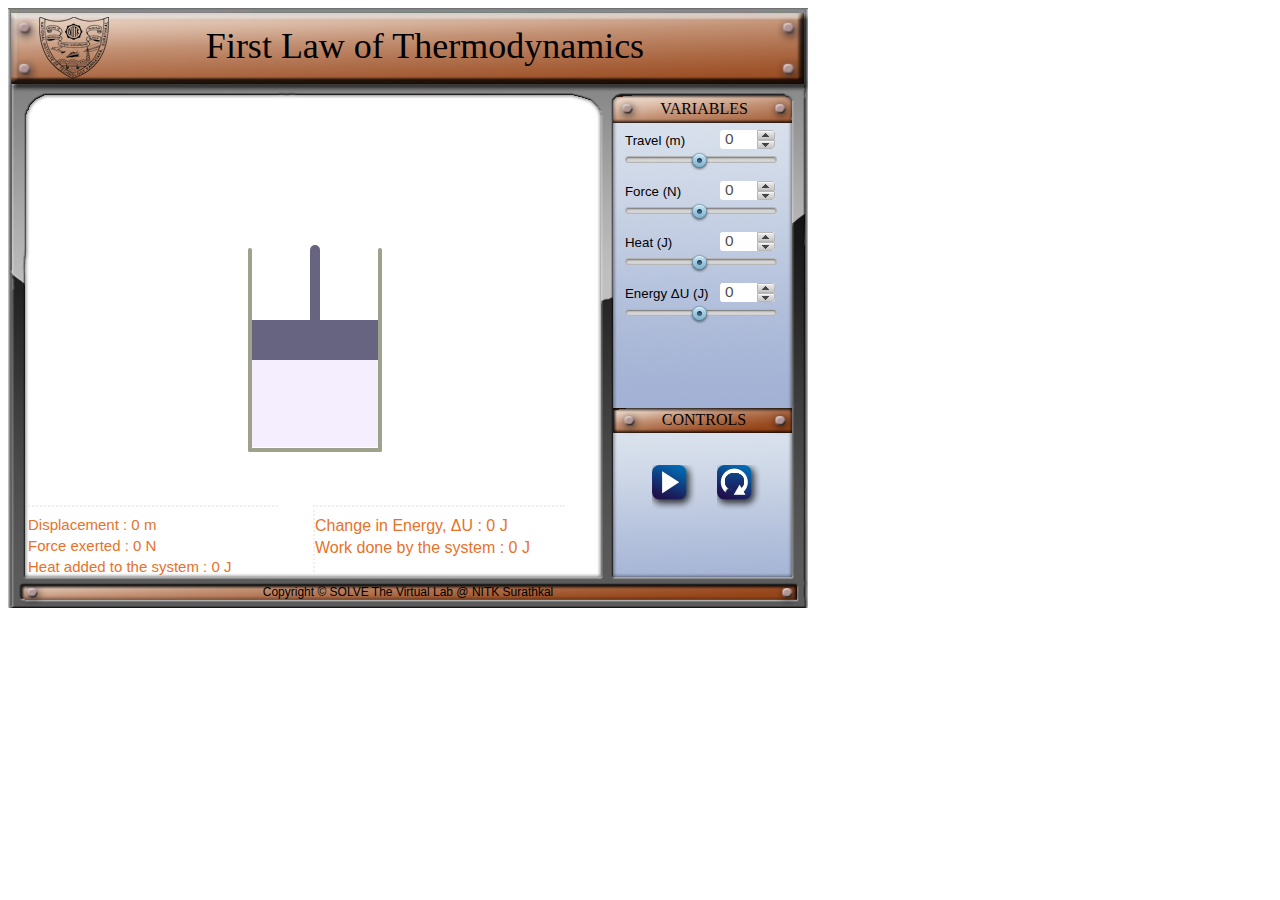
<file: index.html>
<!DOCTYPE html>
<html lang="en">
<head>
    <meta charset="UTF-8">
    <title>First Law</title>
    <link rel="stylesheet" href="sins/MOMstyle.css" />
    <script src='sins/jquery.min.js'></script>
    <script src='sins/jquery-ui.min.js'></script>
    <script type="text/javascript" >

        var rodtravel=0;
        var force=0;
        var work=0;
        var energy=0;
        var heat=0;
        var flag=true;
        var step=0;

        function dummy() {

            window.requestAnimFrame = (function(){
                return window.requestAnimationFrame     ||
                    window.webkitRequestAnimationFrame  ||
                    window.mozRequestAnimationFrame     ||
                    window.oRequestAnimationFrame       ||
                    window.msRequestAnimationFrame      ||
                    function( callback ) {
                        window.setTimeout(callback, 1000 / 60);
                    };
            })();

            var canvas = document.getElementById('simscreen'),
                ctx = canvas.getContext('2d'),
                crankCaseColor = '#9EA18C',
                pistonColor = '#676482',
                test='#f4eeff',
                left_wall_x=220,
                left_wall_y_start=150,
                left_wall_y_end=350,
                right_wall_x=350,
                right_wall_y_start=150,
                right_wall_y_end=350,
                piston_width=right_wall_x-left_wall_x,
                piston_height = 40,
                piston_x=220,
                piston_y=220,

                cylinder = {
                    draw : function () {

                        ctx.strokeStyle = crankCaseColor;
                        ctx.fillStyle = crankCaseColor;
                        ctx.lineWidth = 4;

                        // left cylinder wall

                        ctx.beginPath();
                        ctx.moveTo(left_wall_x,left_wall_y_start);
                        ctx.lineTo(left_wall_x,left_wall_y_end);
                        ctx.stroke();

                        // right cylinder wall

                        ctx.beginPath();
                        ctx.moveTo(right_wall_x,right_wall_y_start);
                        ctx.lineTo(right_wall_x,right_wall_y_end);
                        ctx.stroke();

                        // bottom cylinder wall

                        ctx.beginPath();
                        ctx.moveTo(left_wall_x,left_wall_y_end);
                        ctx.lineTo(right_wall_x,right_wall_y_end);
                        ctx.stroke();

                        // piston

                        ctx.beginPath();
                        ctx.fillStyle = pistonColor;
                        ctx.fillRect(piston_x+2,piston_y+step,piston_width-4,piston_height);
                        ctx.stroke();

                        // cavity

                        ctx.beginPath();
                        ctx.fillStyle = test;
                        ctx.fillRect(piston_x+2,piston_y+piston_height+step,piston_width-4,87-step);
                        ctx.stroke();

                        // connecting rod

                        ctx.beginPath();
                        ctx.strokeStyle = pistonColor;
                        ctx.fillStyle = pistonColor;
                        ctx.lineWidth = 10;
                        ctx.moveTo((right_wall_x + left_wall_x)/2,piston_y+step);
                        ctx.lineTo((right_wall_x + left_wall_x)/2,piston_y+step-70);
                        ctx.lineCap = 'round';
                        ctx.stroke();

                        if(flag === false){

                            work=Math.round(step)*force;
                            energy=parseInt(heat)-parseInt(work);

                            if(step<rodtravel){

                                step+=0.2;
                                document.getElementById("p1").innerHTML="Displacement : "+Math.round(step)+" m";
                                document.getElementById("p5").innerHTML="Work done by the system : "+work+" J";
                                document.getElementById("p4").innerHTML="Change in Energy, &Delta;U : "+energy+" J";

                            }
                            else{

                                step-=0.2;
                                document.getElementById("p1").innerHTML="Displacement : "+Math.round(step)+" m";
                                document.getElementById("p5").innerHTML="Work done by the system : "+work+" J";
                                document.getElementById("p4").innerHTML="Change in Energy, &Delta;U : "+energy+" J";

                            }
                        }
                        else{
                            step=0;
                        }
                    }
                };

            (function animloop(){
                requestAnimFrame(animloop);
                ctx.clearRect(0, 0, canvas.width, canvas.height);
                cylinder.draw();
            })();

        }

        function simstate() {

            if (flag===true){
                document.getElementById('playpausebutton').src="sins/bluepausedull.png";
                flag=false;

                $('#l1spinner').spinner("disable");
                $('#l2spinner').spinner("disable");
                $('#l3spinner').spinner("disable");
                $('#l4spinner').spinner("disable");

                $('#l1slider').slider("disable");
                $('#l2slider').slider("disable");
                $('#l3slider').slider("disable");
                $('#l4slider').slider("disable");

                if (work===0){
                    if(heat===0){
                        document.getElementById("p6").innerHTML="It is an isolated System";
                    }
                    // else{
                    // document.getElementById("p6").innerHTML="The process is Isochoric";
                    // }
                }
                else if (energy===0){
                    document.getElementById("p6").innerHTML="The process is Isothermal";
                }
                else if(heat===0){
                    document.getElementById("p6").innerHTML="The process is adiabatic";
                }

            }

            else {
                document.getElementById('playpausebutton').src="sins/blueplaydull.png";
                flag=true;

                $('#l1spinner').spinner("enable");
                $('#l2spinner').spinner("enable");
                $('#l3spinner').spinner("enable");
                $('#l4spinner').spinner("enable");

                $('#l1slider').slider("enable");
                $('#l2slider').slider("enable");
                $('#l3slider').slider("enable");
                $('#l4slider').slider("enable");

                document.getElementById("p6").innerHTML="";

            }
        }

        function travel_val(input){

            rodtravel=input;
            document.getElementById("p1").innerHTML="Displacement : "+rodtravel+" m";
        }

        function force_val(input){

            force=input;
            document.getElementById("p2").innerHTML="Force exerted : "+force+" N";

        }

        function heat_val(input){

            heat=input;
            document.getElementById("p3").innerHTML="Heat added to the system : "+heat+" J";

        }

        function energy_val(input){

            energy=input;
            document.getElementById("p4").innerHTML="Change in Energy, &Delta;U : "+energy+" J";

        }

        function work_val(){

            work=parseInt(force*rodtravel);
            document.getElementById("p5").innerHTML="Work done by the system : "+work+" J";

        }

        function randomise(){

            let rand_distance = Math.floor(Math.random() * 81) - 40;
            let rand_heat=Math.floor(Math.random() * 81) - 40;
            let rand_force=Math.floor(Math.random() * 81) - 40;
            if(energy === rand_heat - rand_distance*rand_force){

                console.log(energy,rand_heat,rand_distance,rand_force);
                heat=rand_heat;
                rodtravel=rand_distance;
                force=rand_force;

                $('#l1spinner').spinner("value",rodtravel);
                $('#l1slider').slider("value",rodtravel);

                $('#l2spinner').spinner("value",force);
                $('#l2slider').slider("value",force);

                $('#l3spinner').spinner("value",heat);
                $('#l3slider').slider("value",heat);

                travel_val(rodtravel);
                force_val(force);
                heat_val(heat);
                work_val();

            }
            else{
                randomise();
            }
        }

        function varinit()
        {

            varchange();

            //Variable r1 slider and number input types

            $('#l1slider').slider("value", 0);
            $('#l1spinner').spinner("value", 0);
            $('#l2slider').slider("value", 0);
            $('#l2spinner').spinner("value", 0);
            $('#l3slider').slider("value", 0);
            $('#l3spinner').spinner("value", 0);
            $('#l4slider').slider("value", 0);
            $('#l4spinner').spinner("value", 0);

            travel_val(0);
            work_val(0);
            energy_val(0);
            force_val(0);
            heat_val(0);

        }

        function varchange()
        {

            // Variable r1 slider and number input types

            $('#l1slider').slider({ max : 40, min : -40, step : 1 });		    // slider initialisation : jQuery widget
            $('#l1spinner').spinner({ max : 40, min : -40, step : 1 });		    // number initialisation : jQuery widget
            $('#l2slider').slider({ max : 40, min : -40, step : 1 });		    // slider initialisation : jQuery widget
            $('#l2spinner').spinner({ max : 40, min : -40, step : 1 });		    // number initialisation : jQuery widget
            $('#l3slider').slider({ max : 40, min : -40, step : 1 });		    // slider initialisation : jQuery widget
            $('#l3spinner').spinner({ max : 40, min : -40, step : 1 });		    // number initialisation : jQuery widget
            $('#l4slider').slider({ max : 1640, min : -1640, step : 1 });		// slider initialisation : jQuery widget
            $('#l4spinner').spinner({ max : 1640, min : -1640, step : 1 });		// number initialisation : jQuery widget

            // monitoring change in value and connecting slider and number
            // monitoring change in value and connecting slider and number
            // setting trace point coordinate arrays to empty on change of link length

            // travel

            $( "#l1slider" ).on(  "slide",  function( e, ui ) {
                $('#l1spinner').spinner("value",ui.value);
                travel_val(ui.value);
                work_val();
                $('#l4spinner').spinner("value",heat-work);
                $('#l4slider').slider("value",heat-work);
                energy_val(heat-work);
            });

            $( "#l1spinner" ).on( "spin",   function( e, ui ) {
                $('#l1slider').slider("value",ui.value);
                travel_val(ui.value);
                work_val();
                $('#l4spinner').spinner("value",heat-work);
                $('#l4slider').slider("value",heat-work);
                energy_val(heat-work);
            });

            $( "#l1spinner" ).on( "change", function() {
                varchange() } );

            // force

            $( "#l2slider" ).on(  "slide",  function( e, ui ) {
                $('#l2spinner').spinner("value",ui.value);
                force_val(ui.value);
                work_val();
                $('#l4spinner').spinner("value",heat-work);
                $('#l4slider').slider("value",heat-work);
                energy_val(heat-work);
            });

            $( "#l2spinner" ).on( "spin",   function( e, ui ) {
                $('#l2slider').slider("value",ui.value);
                force_val(ui.value);
                work_val();
                $('#l4spinner').spinner("value",heat-work);
                $('#l4slider').slider("value",heat-work);
                energy_val(heat-work);
            });

            $( "#l2spinner" ).on( "change", function() {
                varchange() } );

            // heat

            $( "#l3slider" ).on(  "slide",  function( e, ui ) {
                $('#l3spinner').spinner("value",ui.value);
                heat_val(ui.value);
                $('#l4spinner').spinner("value",heat-work);
                $('#l4slider').slider("value",heat-work);
                energy_val(heat-work);
            });

            $( "#l3spinner" ).on( "spin",   function( e, ui ) {
                $('#l3slider').slider("value",ui.value);
                heat_val(ui.value);
                $('#l4spinner').spinner("value",heat-work);
                $('#l4slider').slider("value",heat-work);
                energy_val(heat-work);
            });

            $( "#l3spinner" ).on( "change", function() {
                varchange() } );

            // energy

            $( "#l4slider" ).on(  "slide",  function( e, ui ) {
                $('#l4spinner').spinner("value",ui.value);
                energy_val(ui.value);
                randomise();} );

            $( "#l4spinner" ).on( "spin",   function( e, ui ) {
                $('#l4slider').slider("value",ui.value);
                energy_val(ui.value);
                randomise();} );

            $( "#l4spinner" ).on( "change", function() {
                varchange();
                randomise();} );

            travel_val($('#l1spinner').spinner("value"));
            force_val($('#l2spinner').spinner("value"));
            heat_val($('#l3spinner').spinner("value"));
            energy_val($('#l4spinner').spinner("value"));
            work_val();

            varupdate();
        }

        function varupdate()
        {

            $('#l1slider').slider("value", $('#l1spinner').spinner('value'));  //updating slider location with change in spinner(debug)
            $('#l2slider').slider("value", $('#l2spinner').spinner('value'));  //updating slider location with change in spinner(debug)
            $('#l3slider').slider("value", $('#l3spinner').spinner('value'));  //updating slider location with change in spinner(debug)
            $('#l4slider').slider("value", $('#l4spinner').spinner('value'));  //updating slider location with change in spinner(debug)

        }

    </script>
</head>

<body onload="varinit();dummy();">

<!-- Defining Container for Simulation -->
<noscript>
    The simulation requires JavaScript to be enabled.
</noscript>
<div id="container">
    <!-- Replace TITLE with simulation title to be displayed next to logo-->
    <div id="simtitle">First Law of Thermodynamics</div>
    <!-- Region for simulation display -->
    <canvas id="simscreen" height="400px" width="550px"></canvas>
    <div id="titleincanvas"></div>
    <!-- Region for comment / question prompts -->
    <div id="commentboxleft">
        <p id="p1" style="line-height:0.4"></p>
        <p id="p2" style="line-height:0.4"></p>
        <p id="p3" style="line-height:0.4"></p>
    </div>
    <div id="commentboxright">
        <p id="p4" style="line-height:0.4"></p>
        <p id="p5" style="line-height:0.4"></p>
        <p id="p6" style="line-height:0.4"></p>
    </div>

    <!-- DND-Title of region for variables display -->
    <div id="vartitle">VARIABLES</div>

    <!-- Region for Input parameters of simulation -->
    <div id="variables">
        <div class="variable">
            <div class="varname"><p title="Link Length" style="font-size:95%;">Travel (m)</p>
                <input id="l1spinner"></div>
            <div id="l1slider"></div>
            <br>
            <div class="varname"><p title="Link Length" style="font-size:95%;">Force (N)</p>
                <input id="l2spinner"></div>
            <div id="l2slider"></div>
            <br>
            <div class="varname"><p title="Link Length" style="font-size:95%;">Heat (J)</p>
                <input id="l3spinner"></div>
            <div id="l3slider"></div>
            <br>
            <div class="varname"><p title="Link Length" style="font-size:95%;">Energy &Delta;U (J)</p>
                <input id="l4spinner"></div>
            <div id="l4slider"></div>
        </div>
    </div>
    <!-- DND-Title of region for controls display -->
    <div id="ctrltitle">CONTROLS</div>
    <!-- Region for User controls of simulation -->
    <div id="controls">
        <img id="playpausebutton" onclick="simstate();" src="sins/blueplaydull.png" />
        <img id="rotationbutton" onclick="location.reload();" src="sins/bluecwdull.png" />
    </div>
    <!-- DND-Copyright display-->
    <div id="copyright" title="Developer : SOLVEr"> Copyright &copy; SOLVE The Virtual Lab @ NITK Surathkal </div>

</div><!-- Container div close -->
</body>
</html>
</file>
<file: sins/MOMstyle.css>
div#container 
{
	width: 800px;
	height: 600px;
	background: url("frame_copper_ver02.png") no-repeat;
}

div#simtitle
{
	position:absolute;
	left:100px;
	top:25px;
	height: 40px;
	width: 650px;
	text-align: center;
	font-size: 36px;
	font-family: Times;
}

div#vartitle
{
	position:absolute;
	left:629px;
	top:100px;
	height: 25px;
	width: 150px;
	text-align: center;
	font-size: 16px;
	font-family: serif;
}

div#ctrltitle
{
	position:absolute;
	left:629px;
	top:411px;
	height: 22px;
	width: 150px;
	text-align: center;
	font-size: 16px;
	font-family:serif;
}

div#copyright
{
	position:absolute;
	top:585px;
	height: 10px;
	width: 800px;
	text-align: center;
	font-size: 12px;
	font-family:sans-serif;
}
#tabchangeforward
{
	position: absolute;
	left:110px;
	top:90px;
}
#tabchangebackward
{
	position: absolute;
	left: 45px;
	top: 90px;

}
#screenchangesforward
{
  position: absolute;
  left: -50px;
  top:90px;
}
#screenchangesbackward
{
position: absolute;
  left: -90px;
  top:90px;
}

canvas#simscreen2
{
	position:absolute;
	left:30px;
	top:250px;
	height: 400px;
	width: 550px;
}

canvas#simscreen
{
	position:absolute;
	left:30px;
	top:100px;
	height: 400px;
	width: 550px;
}

div#commentboxleft
{
	border-top-style: dotted;
	border-top-width: 2px;
	border-top-color: #f6ebed;
	position:absolute;
	left:28px;
	top:505px;
	height: 65px;
	width: 250px;
	color: #e7722b;
	text-align: left;
	font-size: 15px;
	font-family: "Comic Sans MS", cursive, sans-serif;
}

div#commentboxright
{	
	border-top-style: dotted;
	border-top-width: 2px;
	border-top-color: #f6ebed;	
	border-left-style: dotted;
	border-left-width: 2px;
	border-left-color: #f6ebed;
	position:absolute;
	left:313px;
	top: 505px;
	height: 65px;
	width: 250px;
	color: #e7722b;
	text-align: left;
	font-size: 16px;
	font-family: "Comic Sans MS", cursive, sans-serif;
}


div#variables
{
	position:absolute;
	left:610px;
	top:120px;
	height: 285px;
	width: 175px;
}

div#controls
{
	position:absolute;
	left:607px;
	top:435px;
	height: 140px;
	width: 175px;
}

input#l4spinner{
	size: 40px;
}

#playpausebutton
{
	position: inherit;
	left: 45px;
	top: 30px;

}

#rotationbutton
{
	position: relative;
	left: 110px;
	top: 30px;

}

.variable
{
	position: relative;
	left: 15px;
	padding-top: 10px;
	width: 150px;
}

.varname
{
	position: relative;
	font-size: 14px;
	display: inline;
}

.varname p {
	position: relative;
	top:1px;
	padding: 0;
	font-family: sans-serif;
	font-size: 1.1em;	
	display: inline;
}

.usercheck
{
	position: relative;
	left: 40px;
	top: 10px;
	padding-top: 15px;
	height: 20px;
	width: 125px;
}
.usercheck p {
	position: relative;
	margin: 0;
	font-size: 12px;
	vertical-align: middle;
	display: inline-block;
	font-family: sans-serif;
	font-size: 0.9em;
}
.usercheck input {
	position: relative;
	top:2px;
	margin: 0;	
	cursor:pointer;
}
.usercheck #resetparams {
	position: relative;
	left: 38px;	
	margin-top: 3px;
}

#quickreficon {
	background-image: url("quickreficon.png");
	position: absolute;
	left: 571px;
	top: 475px;
	height: 24px;
	width: 24px;
	border : double;	
}
#legendicon {
	background-image: url("legendicon.png");
	position: absolute;
	left: 571px;
	top: 446px;
	height: 24px;
	width: 24px;	
	border : double;
}
#quickref {
	position: absolute;
	left: 600px;
	top: 225px;
	height: 100px;
	width: 0px;
	border : solid 0px;	
	z-index: 99;
	overflow: hidden;
}
#legend {
	position: absolute;
	left: 300px;
	top: 95px;
	height: 0px;
	width: 100px;
	border : solid 0px;	
	z-index: 100;
	overflow: hidden;
}

.datatable{
	width: 140px;
	font-size: 11px;
	text-align: center;
}
.datatable table{
	border:1px solid #000011;
	border-collapse: collapse;
	width:120px;
}
.datatable th{
	border:1px solid #000011;
	width:52px;
}
.datatable td{
	border:1px solid #000011;
	width: 52px;
}
.datatable p{
   position: relative;
   font-size: 12px;
   left: -10px;
}

#titleincanvas
{
	position: absolute;
	left: 250px; top:100px;
}

/* Theme edited for Simulation UI */

/*
 * jQuery UI CSS Framework 1.8.7
 *
 * Copyright 2010, AUTHORS.txt (http://jqueryui.com/about)
 * Dual licensed under the MIT or GPL Version 2 licenses.
 * http://jquery.org/license
 *
 * http://docs.jquery.com/UI/Theming/API
 */

/* Layout helpers
----------------------------------*/
.ui-front { z-index: 100; }
.ui-helper-hidden { display: none; }
.ui-helper-hidden-accessible { position: absolute !important; clip: rect(1px 1px 1px 1px); clip: rect(1px,1px,1px,1px); }
.ui-helper-reset { margin: 0; padding: 0; border: 0; outline: 0; line-height: 1.3; text-decoration: none; font-size: 100%; list-style: none; }
.ui-helper-clearfix:after { content: "."; display: block; height: 0; clear: both; visibility: hidden; }
.ui-helper-clearfix { display: inline-block; }
/* required comment for clearfix to work in Opera \*/
* html .ui-helper-clearfix { height:1%; }
.ui-helper-clearfix { display:block; }
/* end clearfix */
.ui-helper-zfix { width: 100%; height: 100%; top: 0; left: 0; position: absolute; opacity: 0; filter:Alpha(Opacity=0); }


/* Interaction Cues
----------------------------------*/
.ui-state-disabled { cursor: default !important; }


/* Icons
----------------------------------*/

/* states and images */
.ui-icon { display: block; text-indent: -99999px; overflow: hidden; background-repeat: no-repeat; }


/* Misc visuals
----------------------------------*/

/* Overlays */
.ui-widget-overlay { position: fixed; top: 0; left: 0; width: 100%; height: 100%; }


/*
 * jQuery UI CSS Framework 1.8.7
 *
 * Copyright 2010, AUTHORS.txt (http://jqueryui.com/about)
 * Dual licensed under the MIT or GPL Version 2 licenses.
 * http://jquery.org/license
 *
 * http://docs.jquery.com/UI/Theming/API
 *
 * To view and modify this theme, visit http://jqueryui.com/themeroller/?ctl=themeroller
 */


/* Component containers
----------------------------------*/
.ui-widget { font-family: Arial, sans-serif; font-size: 1.1em; }
.ui-widget .ui-widget { font-size: 1em; }
.ui-widget input, .ui-widget select, .ui-widget textarea, .ui-widget button { font-family: Arial,sans-serif; font-size: 1em;}
.ui-widget-content { border: 1px solid #B6B6B6; background: #ffffff; color: #4F4F4F; }
.ui-widget-content a { color: #4F4F4F; }
.ui-widget-header { border: 1px solid #B6B6B6; color: #4F4F4F; font-weight: bold; }
.ui-widget-header {
	background: #ededed url(bg_fallback.png) 0 0 repeat-x; /* Old browsers */
		background: -moz-linear-gradient(top, #ededed 0%, #c4c4c4 100%); /* FF3.6+ */
		background: -webkit-gradient(linear, left top, left bottom, color-stop(0%,#ededed), color-stop(100%,#c4c4c4)); /* Chrome,Safari4+ */
		background: -webkit-linear-gradient(top, #ededed 0%,#c4c4c4 100%); /* Chrome10+,Safari5.1+ */
		background: -o-linear-gradient(top, #ededed 0%,#c4c4c4 100%); /* Opera11.10+ */
		background: -ms-linear-gradient(top, #ededed 0%,#c4c4c4 100%); /* IE10+ */
		background: linear-gradient(top, #ededed 0%,#c4c4c4 100%); /* W3C */
}
.ui-widget-header a { color: #4F4F4F; }

/* Interaction states
----------------------------------*/
.ui-state-default, .ui-widget-content .ui-state-default, .ui-widget-header .ui-state-default { border: 1px solid #B6B6B6; font-weight: normal; color: #4F4F4F; }
.ui-state-default, .ui-widget-content .ui-state-default, .ui-widget-header .ui-state-default { 
	background: #ededed url(bg_fallback.png) 0 0 repeat-x; /* Old browsers */
		background: -moz-linear-gradient(top, #ededed 0%, #c4c4c4 100%); /* FF3.6+ */
		background: -webkit-gradient(linear, left top, left bottom, color-stop(0%,#ededed), color-stop(100%,#c4c4c4)); /* Chrome,Safari4+ */
		background: -webkit-linear-gradient(top, #ededed 0%,#c4c4c4 100%); /* Chrome10+,Safari5.1+ */
		background: -o-linear-gradient(top, #ededed 0%,#c4c4c4 100%); /* Opera11.10+ */
		background: -ms-linear-gradient(top, #ededed 0%,#c4c4c4 100%); /* IE10+ */
		background: linear-gradient(top, #ededed 0%,#c4c4c4 100%); /* W3C */
	-webkit-box-shadow: 0 1px 0 rgba(255,255,255,0.6) inset;
	-moz-box-shadow: 0 1px 0 rgba(255,255,255,0.6) inset;
	box-shadow: 0 1px 0 rgba(255,255,255,0.6) inset;
}
.ui-state-default a, .ui-state-default a:link, .ui-state-default a:visited { color: #4F4F4F; text-decoration: none; }
.ui-state-hover, .ui-widget-content .ui-state-hover, .ui-widget-header .ui-state-hover, .ui-state-focus, .ui-widget-content .ui-state-focus, .ui-widget-header .ui-state-focus { border: 1px solid #9D9D9D; font-weight: normal; color: #313131; }
.ui-state-hover a, .ui-state-hover a:hover { color: #313131; text-decoration: none; }
.ui-state-active, .ui-widget-content .ui-state-active, .ui-widget-header .ui-state-active { 
	outline: none;
	color: #1c4257; border: 1px solid #7096ab;
	background: #ededed url(bg_fallback.png) 0 -50px repeat-x; /* Old browsers */
		background: -moz-linear-gradient(top, #b9e0f5 0%, #92bdd6 100%); /* FF3.6+ */
		background: -webkit-gradient(linear, left top, left bottom, color-stop(0%,#b9e0f5), color-stop(100%,#92bdd6)); /* Chrome,Safari4+ */
		background: -webkit-linear-gradient(top, #b9e0f5 0%,#92bdd6 100%); /* Chrome10+,Safari5.1+ */
		background: -o-linear-gradient(top, #b9e0f5 0%,#92bdd6 100%); /* Opera11.10+ */
		background: -ms-linear-gradient(top, #b9e0f5 0%,#92bdd6 100%); /* IE10+ */
		background: linear-gradient(top, #b9e0f5 0%,#92bdd6 100%); /* W3C */
	-webkit-box-shadow: none;
	-moz-box-shadow: none;
	box-shadow: none;
}
.ui-state-active a, .ui-state-active a:link, .ui-state-active a:visited { color: #313131; text-decoration: none; }
.ui-widget :active { outline: none; }

/* Interaction Cues
----------------------------------*/
.ui-state-highlight, .ui-widget-content .ui-state-highlight, .ui-widget-header .ui-state-highlight  { border: 1px solid #d2dbf4; background: #f4f8fd; color: #0d2054; -moz-border-radius: 0 !important; -webkit-border-radius: 0 !important; border-radius: 0 !important; }
.ui-state-highlight a, .ui-widget-content .ui-state-highlight a,.ui-widget-header .ui-state-highlight a { color: #363636; }
.ui-state-error, .ui-widget-content .ui-state-error, .ui-widget-header .ui-state-error { border: 1px solid #e2d0d0; background: #fcf0f0; color: #280b0b; -moz-border-radius: 0 !important; -webkit-border-radius: 0 !important; border-radius: 0 !important; }
.ui-state-error a, .ui-widget-content .ui-state-error a, .ui-widget-header .ui-state-error a { color: #cd0a0a; }
.ui-state-error-text, .ui-widget-content .ui-state-error-text, .ui-widget-header .ui-state-error-text { color: #cd0a0a; }
.ui-priority-primary, .ui-widget-content .ui-priority-primary, .ui-widget-header .ui-priority-primary { font-weight: bold; }
.ui-priority-secondary, .ui-widget-content .ui-priority-secondary,  .ui-widget-header .ui-priority-secondary { opacity: .7; filter:Alpha(Opacity=70); font-weight: normal; }
.ui-state-disabled, .ui-widget-content .ui-state-disabled, .ui-widget-header .ui-state-disabled { opacity: .35; filter:Alpha(Opacity=35); background-image: none; }

/* Icons
----------------------------------*/

/* states and images */
.ui-icon { width: 16px; height: 16px; background-image: url(ui-icons_222222_256x240.png); }
.ui-widget-content .ui-icon {background-image: url(ui-icons_222222_256x240.png); }
.ui-widget-header .ui-icon {background-image: url(ui-icons_222222_256x240.png); }
.ui-state-default .ui-icon { background-image: url(ui-icons_454545_256x240.png); }
.ui-state-hover .ui-icon, .ui-state-focus .ui-icon {background-image: url(ui-icons_454545_256x240.png); }
.ui-state-active .ui-icon {background-image: url(ui-icons_454545_256x240.png); }
.ui-state-highlight .ui-icon {background-image: url(ui-icons_454545_256x240.png); }
.ui-state-error .ui-icon, .ui-state-error-text .ui-icon { background: url(icon_sprite.png) -16px 0 no-repeat !important; }
.ui-state-highlight .ui-icon, .ui-state-error .ui-icon { margin-top: -1px; }

/* positioning */
.ui-icon-carat-1-n { background-position: 0 0; }
.ui-icon-carat-1-ne { background-position: -16px 0; }
.ui-icon-carat-1-e { background-position: -32px 0; }
.ui-icon-carat-1-se { background-position: -48px 0; }
.ui-icon-carat-1-s { background-position: -64px 0; }
.ui-icon-carat-1-sw { background-position: -80px 0; }
.ui-icon-carat-1-w { background-position: -96px 0; }
.ui-icon-carat-1-nw { background-position: -112px 0; }
.ui-icon-carat-2-n-s { background-position: -128px 0; }
.ui-icon-carat-2-e-w { background-position: -144px 0; }
.ui-icon-triangle-1-n { background-position: 0 -16px; }
.ui-icon-triangle-1-ne { background-position: -16px -16px; }
.ui-icon-triangle-1-e { background-position: -32px -16px; }
.ui-icon-triangle-1-se { background-position: -48px -16px; }
.ui-icon-triangle-1-s { background-position: -64px -16px; }
.ui-icon-triangle-1-sw { background-position: -80px -16px; }
.ui-icon-triangle-1-w { background-position: -96px -16px; }
.ui-icon-triangle-1-nw { background-position: -112px -16px; }
.ui-icon-triangle-2-n-s { background-position: -128px -16px; }
.ui-icon-triangle-2-e-w { background-position: -144px -16px; }
.ui-icon-arrow-1-n { background-position: 0 -32px; }
.ui-icon-arrow-1-ne { background-position: -16px -32px; }
.ui-icon-arrow-1-e { background-position: -32px -32px; }
.ui-icon-arrow-1-se { background-position: -48px -32px; }
.ui-icon-arrow-1-s { background-position: -64px -32px; }
.ui-icon-arrow-1-sw { background-position: -80px -32px; }
.ui-icon-arrow-1-w { background-position: -96px -32px; }
.ui-icon-arrow-1-nw { background-position: -112px -32px; }
.ui-icon-arrow-2-n-s { background-position: -128px -32px; }
.ui-icon-arrow-2-ne-sw { background-position: -144px -32px; }
.ui-icon-arrow-2-e-w { background-position: -160px -32px; }
.ui-icon-arrow-2-se-nw { background-position: -176px -32px; }
.ui-icon-arrowstop-1-n { background-position: -192px -32px; }
.ui-icon-arrowstop-1-e { background-position: -208px -32px; }
.ui-icon-arrowstop-1-s { background-position: -224px -32px; }
.ui-icon-arrowstop-1-w { background-position: -240px -32px; }
.ui-icon-arrowthick-1-n { background-position: 0 -48px; }
.ui-icon-arrowthick-1-ne { background-position: -16px -48px; }
.ui-icon-arrowthick-1-e { background-position: -32px -48px; }
.ui-icon-arrowthick-1-se { background-position: -48px -48px; }
.ui-icon-arrowthick-1-s { background-position: -64px -48px; }
.ui-icon-arrowthick-1-sw { background-position: -80px -48px; }
.ui-icon-arrowthick-1-w { background-position: -96px -48px; }
.ui-icon-arrowthick-1-nw { background-position: -112px -48px; }
.ui-icon-arrowthick-2-n-s { background-position: -128px -48px; }
.ui-icon-arrowthick-2-ne-sw { background-position: -144px -48px; }
.ui-icon-arrowthick-2-e-w { background-position: -160px -48px; }
.ui-icon-arrowthick-2-se-nw { background-position: -176px -48px; }
.ui-icon-arrowthickstop-1-n { background-position: -192px -48px; }
.ui-icon-arrowthickstop-1-e { background-position: -208px -48px; }
.ui-icon-arrowthickstop-1-s { background-position: -224px -48px; }
.ui-icon-arrowthickstop-1-w { background-position: -240px -48px; }
.ui-icon-arrowreturnthick-1-w { background-position: 0 -64px; }
.ui-icon-arrowreturnthick-1-n { background-position: -16px -64px; }
.ui-icon-arrowreturnthick-1-e { background-position: -32px -64px; }
.ui-icon-arrowreturnthick-1-s { background-position: -48px -64px; }
.ui-icon-arrowreturn-1-w { background-position: -64px -64px; }
.ui-icon-arrowreturn-1-n { background-position: -80px -64px; }
.ui-icon-arrowreturn-1-e { background-position: -96px -64px; }
.ui-icon-arrowreturn-1-s { background-position: -112px -64px; }
.ui-icon-arrowrefresh-1-w { background-position: -128px -64px; }
.ui-icon-arrowrefresh-1-n { background-position: -144px -64px; }
.ui-icon-arrowrefresh-1-e { background-position: -160px -64px; }
.ui-icon-arrowrefresh-1-s { background-position: -176px -64px; }
.ui-icon-arrow-4 { background-position: 0 -80px; }
.ui-icon-arrow-4-diag { background-position: -16px -80px; }
.ui-icon-extlink { background-position: -32px -80px; }
.ui-icon-newwin { background-position: -48px -80px; }
.ui-icon-refresh { background-position: -64px -80px; }
.ui-icon-shuffle { background-position: -80px -80px; }
.ui-icon-transfer-e-w { background-position: -96px -80px; }
.ui-icon-transferthick-e-w { background-position: -112px -80px; }
.ui-icon-folder-collapsed { background-position: 0 -96px; }
.ui-icon-folder-open { background-position: -16px -96px; }
.ui-icon-document { background-position: -32px -96px; }
.ui-icon-document-b { background-position: -48px -96px; }
.ui-icon-note { background-position: -64px -96px; }
.ui-icon-mail-closed { background-position: -80px -96px; }
.ui-icon-mail-open { background-position: -96px -96px; }
.ui-icon-suitcase { background-position: -112px -96px; }
.ui-icon-comment { background-position: -128px -96px; }
.ui-icon-person { background-position: -144px -96px; }
.ui-icon-print { background-position: -160px -96px; }
.ui-icon-trash { background-position: -176px -96px; }
.ui-icon-locked { background-position: -192px -96px; }
.ui-icon-unlocked { background-position: -208px -96px; }
.ui-icon-bookmark { background-position: -224px -96px; }
.ui-icon-tag { background-position: -240px -96px; }
.ui-icon-home { background-position: 0 -112px; }
.ui-icon-flag { background-position: -16px -112px; }
.ui-icon-calendar { background-position: -32px -112px; }
.ui-icon-cart { background-position: -48px -112px; }
.ui-icon-pencil { background-position: -64px -112px; }
.ui-icon-clock { background-position: -80px -112px; }
.ui-icon-disk { background-position: -96px -112px; }
.ui-icon-calculator { background-position: -112px -112px; }
.ui-icon-zoomin { background-position: -128px -112px; }
.ui-icon-zoomout { background-position: -144px -112px; }
.ui-icon-search { background-position: -160px -112px; }
.ui-icon-wrench { background-position: -176px -112px; }
.ui-icon-gear { background-position: -192px -112px; }
.ui-icon-heart { background-position: -208px -112px; }
.ui-icon-star { background-position: -224px -112px; }
.ui-icon-link { background-position: -240px -112px; }
.ui-icon-cancel { background-position: 0 -128px; }
.ui-icon-plus { background-position: -16px -128px; }
.ui-icon-plusthick { background-position: -32px -128px; }
.ui-icon-minus { background-position: -48px -128px; }
.ui-icon-minusthick { background-position: -64px -128px; }
.ui-icon-close { background-position: -80px -128px; }
.ui-icon-closethick { background-position: -96px -128px; }
.ui-icon-key { background-position: -112px -128px; }
.ui-icon-lightbulb { background-position: -128px -128px; }
.ui-icon-scissors { background-position: -144px -128px; }
.ui-icon-clipboard { background-position: -160px -128px; }
.ui-icon-copy { background-position: -176px -128px; }
.ui-icon-contact { background-position: -192px -128px; }
.ui-icon-image { background-position: -208px -128px; }
.ui-icon-video { background-position: -224px -128px; }
.ui-icon-script { background-position: -240px -128px; }
.ui-icon-alert { background-position: 0 -144px; }
.ui-icon-info { background: url(icon_sprite.png) 0 0 no-repeat !important; }
.ui-icon-notice { background-position: -32px -144px; }
.ui-icon-help { background-position: -48px -144px; }
.ui-icon-check { background-position: -64px -144px; }
.ui-icon-bullet { background-position: -80px -144px; }
.ui-icon-radio-off { background-position: -96px -144px; }
.ui-icon-radio-on { background-position: -112px -144px; }
.ui-icon-pin-w { background-position: -128px -144px; }
.ui-icon-pin-s { background-position: -144px -144px; }
.ui-icon-play { background-position: 0 -160px; }
.ui-icon-pause { background-position: -16px -160px; }
.ui-icon-seek-next { background-position: -32px -160px; }
.ui-icon-seek-prev { background-position: -48px -160px; }
.ui-icon-seek-end { background-position: -64px -160px; }
.ui-icon-seek-start { background-position: -80px -160px; }
/* ui-icon-seek-first is deprecated, use ui-icon-seek-start instead */
.ui-icon-seek-first { background-position: -80px -160px; }
.ui-icon-stop { background-position: -96px -160px; }
.ui-icon-eject { background-position: -112px -160px; }
.ui-icon-volume-off { background-position: -128px -160px; }
.ui-icon-volume-on { background-position: -144px -160px; }
.ui-icon-power { background-position: 0 -176px; }
.ui-icon-signal-diag { background-position: -16px -176px; }
.ui-icon-signal { background-position: -32px -176px; }
.ui-icon-battery-0 { background-position: -48px -176px; }
.ui-icon-battery-1 { background-position: -64px -176px; }
.ui-icon-battery-2 { background-position: -80px -176px; }
.ui-icon-battery-3 { background-position: -96px -176px; }
.ui-icon-circle-plus { background-position: 0 -192px; }
.ui-icon-circle-minus { background-position: -16px -192px; }
.ui-icon-circle-close { background-position: -32px -192px; }
.ui-icon-circle-triangle-e { background-position: -48px -192px; }
.ui-icon-circle-triangle-s { background-position: -64px -192px; }
.ui-icon-circle-triangle-w { background-position: -80px -192px; }
.ui-icon-circle-triangle-n { background-position: -96px -192px; }
.ui-icon-circle-arrow-e { background-position: -112px -192px; }
.ui-icon-circle-arrow-s { background-position: -128px -192px; }
.ui-icon-circle-arrow-w { background-position: -144px -192px; }
.ui-icon-circle-arrow-n { background-position: -160px -192px; }
.ui-icon-circle-zoomin { background-position: -176px -192px; }
.ui-icon-circle-zoomout { background-position: -192px -192px; }
.ui-icon-circle-check { background-position: -208px -192px; }
.ui-icon-circlesmall-plus { background-position: 0 -208px; }
.ui-icon-circlesmall-minus { background-position: -16px -208px; }
.ui-icon-circlesmall-close { background-position: -32px -208px; }
.ui-icon-squaresmall-plus { background-position: -48px -208px; }
.ui-icon-squaresmall-minus { background-position: -64px -208px; }
.ui-icon-squaresmall-close { background-position: -80px -208px; }
.ui-icon-grip-dotted-vertical { background-position: 0 -224px; }
.ui-icon-grip-dotted-horizontal { background-position: -16px -224px; }
.ui-icon-grip-solid-vertical { background-position: -32px -224px; }
.ui-icon-grip-solid-horizontal { background-position: -48px -224px; }
.ui-icon-gripsmall-diagonal-se { background-position: -64px -224px; }
.ui-icon-grip-diagonal-se { background-position: -80px -224px; }


/* Misc visuals
----------------------------------*/

/* Corner radius */
.ui-corner-tl { -moz-border-radius-topleft: 3px; -webkit-border-top-left-radius: 3px; border-top-left-radius: 3px; }
.ui-corner-tr { -moz-border-radius-topright: 3px; -webkit-border-top-right-radius: 3px; border-top-right-radius: 3px; }
.ui-corner-bl { -moz-border-radius-bottomleft: 3px; -webkit-border-bottom-left-radius: 3px; border-bottom-left-radius: 3px; }
.ui-corner-br { -moz-border-radius-bottomright: 3px; -webkit-border-bottom-right-radius: 3px; border-bottom-right-radius: 3px; }
.ui-corner-top { -moz-border-radius-topleft: 3px; -webkit-border-top-left-radius: 3px; border-top-left-radius: 3px; -moz-border-radius-topright: 3px; -webkit-border-top-right-radius: 3px; border-top-right-radius: 3px; }
.ui-corner-bottom { -moz-border-radius-bottomleft: 3px; -webkit-border-bottom-left-radius: 3px; border-bottom-left-radius: 3px; -moz-border-radius-bottomright: 3px; -webkit-border-bottom-right-radius: 3px; border-bottom-right-radius: 3px; }
.ui-corner-right {  -moz-border-radius-topright: 3px; -webkit-border-top-right-radius: 3px; border-top-right-radius: 3px; -moz-border-radius-bottomright: 3px; -webkit-border-bottom-right-radius: 3px; border-bottom-right-radius: 3px; }
.ui-corner-left { -moz-border-radius-topleft: 3px; -webkit-border-top-left-radius: 3px; border-top-left-radius: 3px; -moz-border-radius-bottomleft: 3px; -webkit-border-bottom-left-radius: 3px; border-bottom-left-radius: 3px; }
.ui-corner-all { -moz-border-radius: 3px; -webkit-border-radius: 3px; border-radius: 3px; }

/* Overlays */
.ui-widget-overlay { background: #262b33; opacity: .70;filter:Alpha(Opacity=70); }
.ui-widget-shadow { margin: -8px 0 0 -8px; padding: 8px; background: #000000; opacity: .30;filter:Alpha(Opacity=30); -moz-border-radius: 8px; -webkit-border-radius: 8px; border-radius: 8px; }/*
 * jQuery UI Resizable 1.8.7
 *
 * Copyright 2010, AUTHORS.txt (http://jqueryui.com/about)
 * Dual licensed under the MIT or GPL Version 2 licenses.
 * http://jquery.org/license
 *
 * http://docs.jquery.com/UI/Resizable#theming
 */
.ui-resizable { position: relative;}
.ui-resizable-handle { position: absolute; font-size: 0.1px; z-index: 999; display: block;}
.ui-resizable-disabled .ui-resizable-handle, .ui-resizable-autohide .ui-resizable-handle { display: none; }
.ui-resizable-n { cursor: n-resize; height: 7px; width: 100%; top: -5px; left: 0; }
.ui-resizable-s { cursor: s-resize; height: 7px; width: 100%; bottom: -5px; left: 0; }
.ui-resizable-e { cursor: e-resize; width: 7px; right: -5px; top: 0; height: 100%; }
.ui-resizable-w { cursor: w-resize; width: 7px; left: -5px; top: 0; height: 100%; }
.ui-resizable-se { cursor: se-resize; width: 12px; height: 12px; right: 1px; bottom: 1px; }
.ui-resizable-sw { cursor: sw-resize; width: 9px; height: 9px; left: -5px; bottom: -5px; }
.ui-resizable-nw { cursor: nw-resize; width: 9px; height: 9px; left: -5px; top: -5px; }
.ui-resizable-ne { cursor: ne-resize; width: 9px; height: 9px; right: -5px; top: -5px;}/*
 * jQuery UI Selectable 1.8.7
 *
 * Copyright 2010, AUTHORS.txt (http://jqueryui.com/about)
 * Dual licensed under the MIT or GPL Version 2 licenses.
 * http://jquery.org/license
 *
 * http://docs.jquery.com/UI/Selectable#theming
 */
.ui-selectable-helper { position: absolute; z-index: 100; border:1px dotted black; }
/*
 * jQuery UI Accordion 1.8.7
 *
 * Copyright 2010, AUTHORS.txt (http://jqueryui.com/about)
 * Dual licensed under the MIT or GPL Version 2 licenses.
 * http://jquery.org/license
 *
 * http://docs.jquery.com/UI/Accordion#theming
 */
/* IE/Win - Fix animation bug - #4615 */
.ui-accordion { width: 100%; }
.ui-accordion .ui-accordion-header { cursor: pointer; position: relative; margin-top: 1px; zoom: 1; }
.ui-accordion .ui-accordion-header, .ui-accordion .ui-accordion-content { -moz-border-radius: 0; -webkit-border-radius: 0; border-radius: 0; }
.ui-accordion .ui-accordion-li-fix { display: inline; }
.ui-accordion .ui-accordion-header-active { border-bottom: 0 !important; }
.ui-accordion .ui-accordion-header a { display: block; font-size: 12px; font-weight: bold; padding: .5em .5em .5em .7em; }
.ui-accordion .ui-accordion-icons { padding-left: 2.2em; }
.ui-accordion .ui-accordion-header .ui-icon { position: absolute; left: .5em; top: 50%; margin-top: -8px; }
.ui-accordion .ui-accordion-content { padding: 1em 2.2em; border-top: 0; margin-top: -2px; position: relative; top: 1px; margin-bottom: 2px; overflow: auto; display: none; zoom: 1; }
.ui-accordion .ui-accordion-content-active { display: block; }/*
 * jQuery UI Autocomplete 1.8.7
 *
 * Copyright 2010, AUTHORS.txt (http://jqueryui.com/about)
 * Dual licensed under the MIT or GPL Version 2 licenses.
 * http://jquery.org/license
 *
 * http://docs.jquery.com/UI/Autocomplete#theming
 */
.ui-autocomplete {
	position: absolute; cursor: default; z-index: 3;
		-moz-border-radius: 0; 
		-webkit-border-radius: 0;
		border-radius: 0;
			-moz-box-shadow: 0 1px 5px rgba(0,0,0,0.3);
			-webkit-box-shadow: 0 1px 5px rgba(0,0,0,0.3);
			box-shadow: 0 1px 5px rgba(0,0,0,0.3);
}	

/* workarounds */
* html .ui-autocomplete { width:1px; } /* without this, the menu expands to 100% in IE6 */

/*
 * jQuery UI Menu 1.8.7
 *
 * Copyright 2010, AUTHORS.txt (http://jqueryui.com/about)
 * Dual licensed under the MIT or GPL Version 2 licenses.
 * http://jquery.org/license
 *
 * http://docs.jquery.com/UI/Menu#theming
 */
.ui-menu {
	list-style:none;
	padding: 2px;
	margin: 0;
	display:block;
	float: left;
}
.ui-menu .ui-menu {
	margin-top: -3px;
}
.ui-menu .ui-menu-item {
	margin:0;
	padding: 0;
	zoom: 1;
	float: left;
	clear: left;
	width: 100%;
}
.ui-menu .ui-menu-item a {
	text-decoration:none;
	display:block;
	padding:.2em .4em;
	line-height:1.5;
	zoom:1;
}
.ui-menu .ui-menu-item a.ui-state-focus,
.ui-menu .ui-menu-item a.ui-state-hover,
.ui-menu .ui-menu-item a.ui-state-active {
	font-weight: normal;
	margin: -1px;
	background: #5f83b9;
	color: #FFFFFF;
	text-shadow: 0px 1px 1px #234386;
	border-color: #466086;
		-moz-border-radius: 0; 
		-webkit-border-radius: 0;
		border-radius: 0;
}
/*
 * jQuery UI Button 1.8.7
 *
 * Copyright 2010, AUTHORS.txt (http://jqueryui.com/about)
 * Dual licensed under the MIT or GPL Version 2 licenses.
 * http://jquery.org/license
 *
 * http://docs.jquery.com/UI/Button#theming
 */
.ui-button { display: inline-block; position: relative; padding: 0; margin-right: .1em; text-decoration: none !important; cursor: pointer; text-align: center; zoom: 1; overflow: visible; -webkit-user-select: none; -moz-user-select: none; user-select: none; } /* the overflow property removes extra width in IE */
.ui-button-icon-only { width: 2.2em; } /* to make room for the icon, a width needs to be set here */
button.ui-button-icon-only { width: 2.4em; } /* button elements seem to need a little more width */
.ui-button-icons-only { width: 3.4em; } 
button.ui-button-icons-only { width: 3.7em; } 

/* button animation properties */
.ui-button {
    -webkit-transition: all 250ms ease-in-out;
    -moz-transition: all 250ms ease-in-out;
    -o-transition: all 250ms ease-in-out;
    transition: all 250ms ease-in-out;
}

/*states*/
.ui-button.ui-state-hover { 
	-moz-box-shadow: 0 0 8px rgba(0, 0, 0, 0.15), 0 1px 0 rgba(255,255,255,0.8) inset; 
	-webkit-box-shadow: 0 0 8px rgba(0, 0, 0, 0.15), 0 1px 0 rgba(255,255,255,0.8) inset;
	box-shadow: 0 0 8px rgba(0, 0, 0, 0.15), 0 1px 0 rgba(255,255,255,0.8) inset;
}
.ui-button.ui-state-focus {
	outline: none;
	color: #1c4257;
	border-color: #7096ab;
	background: #ededed url(bg_fallback.png) 0 -50px repeat-x; /* Old browsers */
		background: -moz-linear-gradient(top, #b9e0f5 0%, #92bdd6 100%); /* FF3.6+ */
		background: -webkit-gradient(linear, left top, left bottom, color-stop(0%,#b9e0f5), color-stop(100%,#92bdd6)); /* Chrome,Safari4+ */
		background: -webkit-linear-gradient(top, #b9e0f5 0%,#92bdd6 100%); /* Chrome10+,Safari5.1+ */
		background: -o-linear-gradient(top, #b9e0f5 0%,#92bdd6 100%); /* Opera11.10+ */
		background: -ms-linear-gradient(top, #b9e0f5 0%,#92bdd6 100%); /* IE10+ */
		background: linear-gradient(top, #b9e0f5 0%,#92bdd6 100%); /* W3C */
	-moz-box-shadow: 0 0 8px rgba(0, 0, 0, 0.15), 0 1px 0 rgba(255,255,255,0.8) inset; 
	-webkit-box-shadow: 0 0 8px rgba(0, 0, 0, 0.15), 0 1px 0 rgba(255,255,255,0.8) inset;
	box-shadow: 0 0 8px rgba(0, 0, 0, 0.15), 0 1px 0 rgba(255,255,255,0.8) inset;
}
 
/*button text element */
.ui-button .ui-button-text { display: block; line-height: 1.4; font-size: 14px; font-weight: bold; text-shadow: 0 1px 0 rgba(255, 255, 255, 0.6); }
.ui-button-text-only .ui-button-text { padding: .4em 1em; }
.ui-button-icon-only .ui-button-text, .ui-button-icons-only .ui-button-text { padding: .4em; text-indent: -9999999px; }
.ui-button-text-icon-primary .ui-button-text, .ui-button-text-icons .ui-button-text { padding: .4em 1em .4em 2.1em; }
.ui-button-text-icon-secondary .ui-button-text, .ui-button-text-icons .ui-button-text { padding: .4em 2.1em .4em 1em; }
.ui-button-text-icons .ui-button-text { padding-left: 2.1em; padding-right: 2.1em; }
/* no icon support for input elements, provide padding by default */
input.ui-button, .ui-widget-content input.ui-button { font-size: 14px; font-weight: bold; text-shadow: 0 1px 0 rgba(255, 255, 255, 0.6); padding: 0 1em !important; height: 33px; }
/*remove submit button internal padding in Firefox*/ 
input.ui-button::-moz-focus-inner { 
    border: 0;
    padding: 0;
}
/* fix webkits handling of the box model */
@media screen and (-webkit-min-device-pixel-ratio:0) {
	input.ui-button {
		height: 31px !important;
	}
}


/*button icon element(s) */
.ui-button-icon-only .ui-icon, .ui-button-text-icon-primary .ui-icon, .ui-button-text-icon-secondary .ui-icon, .ui-button-text-icons .ui-icon, .ui-button-icons-only .ui-icon { position: absolute; top: 50%; margin-top: -8px; }
.ui-button-icon-only .ui-icon { left: 50%; margin-left: -8px; }
.ui-button-text-icon-primary .ui-button-icon-primary, .ui-button-text-icons .ui-button-icon-primary, .ui-button-icons-only .ui-button-icon-primary { left: .5em; }
.ui-button-text-icon-secondary .ui-button-icon-secondary, .ui-button-text-icons .ui-button-icon-secondary, .ui-button-icons-only .ui-button-icon-secondary { right: .5em; }
.ui-button-text-icons .ui-button-icon-secondary, .ui-button-icons-only .ui-button-icon-secondary { right: .5em; }

/*button sets*/
.ui-buttonset { margin-right: 7px; }
.ui-buttonset .ui-button { margin-left: 0; margin-right: -.3em; }
.ui-buttonset .ui-button.ui-state-active { color: #1c4257; border-color: #7096ab; }
.ui-buttonset .ui-button.ui-state-active {
	background: #ededed url(bg_fallback.png) 0 -50px repeat-x; /* Old browsers */
		background: -moz-linear-gradient(top, #b9e0f5 0%, #92bdd6 100%); /* FF3.6+ */
		background: -webkit-gradient(linear, left top, left bottom, color-stop(0%,#b9e0f5), color-stop(100%,#92bdd6)); /* Chrome,Safari4+ */
		background: -webkit-linear-gradient(top, #b9e0f5 0%,#92bdd6 100%); /* Chrome10+,Safari5.1+ */
		background: -o-linear-gradient(top, #b9e0f5 0%,#92bdd6 100%); /* Opera11.10+ */
		background: -ms-linear-gradient(top, #b9e0f5 0%,#92bdd6 100%); /* IE10+ */
		background: linear-gradient(top, #b9e0f5 0%,#92bdd6 100%); /* W3C */
	-webkit-box-shadow: none;
	-moz-box-shadow: none;
	box-shadow: none;
}

/* workarounds */
button.ui-button::-moz-focus-inner { border: 0; padding: 0; } /* reset extra padding in Firefox */
/*
 * jQuery UI Dialog 1.8.7
 *
 * Copyright 2010, AUTHORS.txt (http://jqueryui.com/about)
 * Dual licensed under the MIT or GPL Version 2 licenses.
 * http://jquery.org/license
 *
 * http://docs.jquery.com/UI/Dialog#theming
 */
.ui-dialog { position: absolute; padding: 0; width: 300px; overflow: hidden; }
.ui-dialog {
	-webkit-box-shadow: 0 2px 12px rgba(0,0,0,0.6);
	-moz-box-shadow: 0 2px 12px rgba(0,0,0,0.6);
	box-shadow: 0 2px 12px rgba(0,0,0,0.6);
}
.ui-dialog .ui-dialog-titlebar { padding: 0.7em 1em 0.6em 1em; position: relative; border: none; border-bottom: 1px solid #979797; -moz-border-radius: 0; -webkit-border-radius: 0; border-radius: 0;  }
.ui-dialog .ui-dialog-title { float: left; margin: .1em 16px .2em 0; font-size: 14px; text-shadow: 0 1px 0 rgba(255,255,255,0.5); } 
.ui-dialog .ui-dialog-titlebar-close { position: absolute; right: .8em; top: 55%; width: 16px; margin: -10px 0 0 0; padding: 0; height: 16px; background: url(icon_sprite.png) 0 -16px no-repeat; border: 0 none; }
.ui-dialog .ui-dialog-titlebar-close { -webkit-box-shadow: none !important; -moz-box-shadow: none !important; box-shadow: none !important; -webkit-transition: none; -moz-transition: none; transition: none; }
.ui-dialog .ui-dialog-titlebar-close span { display: none; }
.ui-dialog .ui-dialog-titlebar-close:hover { background-position: -16px -16px; }
.ui-dialog .ui-dialog-titlebar-close:hover, .ui-dialog .ui-dialog-titlebar-close:focus { padding: 0; border: 0; }
.ui-dialog .ui-dialog-content { position: relative; border: 0; padding: .5em 1em; background: none; overflow: auto; zoom: 1; }
.ui-dialog .ui-dialog-buttonpane { text-align: left; border-width: 1px 0 0 0; background-image: none; margin: .5em 0 0 0; padding: .3em 1em .5em .4em; }
.ui-dialog .ui-dialog-buttonpane .ui-dialog-buttonset { float: right; }
.ui-dialog .ui-dialog-buttonpane button { margin: .5em .4em .5em 0; cursor: pointer; }
.ui-dialog .ui-resizable-se { width: 14px; height: 14px; right: 3px; bottom: 3px; }
.ui-draggable .ui-dialog-titlebar { cursor: move; }
/*
 * jQuery UI Tabs 1.8.7
 *
 * Copyright 2010, AUTHORS.txt (http://jqueryui.com/about)
 * Dual licensed under the MIT or GPL Version 2 licenses.
 * http://jquery.org/license
 *
 * http://docs.jquery.com/UI/Tabs#theming
 */
.ui-tabs { position: relative; zoom: 1; border: 0; background: transparent; } /* position: relative prevents IE scroll bug (element with position: relative inside container with overflow: auto appear as "fixed") */
.ui-tabs .ui-tabs-nav { margin: 0; padding: 0; background: transparent; border-width: 0 0 1px 0; }
.ui-tabs .ui-tabs-nav { 
	-moz-border-radius: 0;
	-webkit-border-radius: 0;
	border-radius: 0;
}
.ui-tabs .ui-tabs-nav li { list-style: none; float: left; position: relative; top: 1px; margin: 0 .2em 1px 0; border-bottom: 0 !important; padding: 0; white-space: nowrap; }
.ui-tabs .ui-tabs-nav li a { float: left; padding: .5em 1em; text-decoration: none; font-size: 12px; font-weight: bold; text-shadow: 0 1px 0 rgba(255,255,255,0.5); }
.ui-tabs .ui-tabs-nav li.ui-tabs-selected, .ui-tabs .ui-tabs-nav li.ui-tabs-active { margin-bottom: 0; padding-bottom: 1px; background: #fff; border-color: #B6B6B6; }
.ui-tabs .ui-tabs-nav li.ui-tabs-selected a, .ui-tabs .ui-tabs-nav li.ui-tabs-active a, .ui-tabs .ui-tabs-nav li.ui-state-disabled a, .ui-tabs .ui-tabs-nav li.ui-state-processing a { cursor: text; outline: none; }
.ui-tabs .ui-tabs-nav li a, .ui-tabs.ui-tabs-collapsible .ui-tabs-nav li.ui-tabs-selected a, .ui-tabs.ui-tabs-collapsible .ui-tabs-nav li.ui-tabs-active a { cursor: pointer; } /* first selector in group seems obsolete, but required to overcome bug in Opera applying cursor: text overall if defined elsewhere... */
.ui-tabs .ui-tabs-panel { display: block; border-width: 0 1px 1px 1px; padding: 1em 1.4em; background: none; }
.ui-tabs .ui-tabs-panel { background: #FFF;
	-moz-border-radius: 0;
	-webkit-border-radius: 0;
	border-radius: 0;
}
.ui-tabs .ui-tabs-hide { display: none !important; }
/*
 * jQuery UI Datepicker 1.8.7
 *
 * Copyright 2010, AUTHORS.txt (http://jqueryui.com/about)
 * Dual licensed under the MIT or GPL Version 2 licenses.
 * http://jquery.org/license
 *
 * http://docs.jquery.com/UI/Datepicker#theming
 */
.ui-datepicker { width: 17em; padding: 0; display: none; border-color: #DDDDDD; }
.ui-datepicker {
	-moz-box-shadow: 0 4px 8px rgba(0,0,0,0.5);
	-webkit-box-shadow: 0 4px 8px rgba(0,0,0,0.5);
	box-shadow: 0 4px 8px rgba(0,0,0,0.5);
}
.ui-datepicker .ui-datepicker-header { position:relative; padding:.35em 0; border: none; border-bottom: 1px solid #B6B6B6; -moz-border-radius: 0; -webkit-border-radius: 0; border-radius: 0; }
.ui-datepicker .ui-datepicker-prev, .ui-datepicker .ui-datepicker-next { position:absolute; top: 6px; width: 1.8em; height: 1.8em; }
.ui-datepicker .ui-datepicker-prev-hover, .ui-datepicker .ui-datepicker-next-hover { border: 1px none; }
.ui-datepicker .ui-datepicker-prev { left:2px; }
.ui-datepicker .ui-datepicker-next { right:2px; }
.ui-datepicker .ui-datepicker-prev span { background-position: 0px -32px !important; }
.ui-datepicker .ui-datepicker-next span { background-position: -16px -32px !important; }
.ui-datepicker .ui-datepicker-prev-hover span { background-position: 0px -48px !important; }
.ui-datepicker .ui-datepicker-next-hover span { background-position: -16px -48px !important; }
.ui-datepicker .ui-datepicker-prev span, .ui-datepicker .ui-datepicker-next span { display: block; position: absolute; left: 50%; margin-left: -8px; top: 50%; margin-top: -8px; background: url(icon_sprite.png) no-repeat; }
.ui-datepicker .ui-datepicker-title { margin: 0 2.3em; line-height: 1.8em; text-align: center; font-size: 12px; text-shadow: 0 1px 0 rgba(255,255,255,0.6); }
.ui-datepicker .ui-datepicker-title select { font-size:1em; margin:1px 0; }
.ui-datepicker select.ui-datepicker-month-year {width: 100%;}
.ui-datepicker select.ui-datepicker-month, 
.ui-datepicker select.ui-datepicker-year { width: 49%;}
.ui-datepicker table {width: 100%; font-size: .9em; border-collapse: collapse; margin:0 0 .4em; }
.ui-datepicker th { padding: .7em .3em; text-align: center; font-weight: bold; border: 0;  }
.ui-datepicker td { border: 0; padding: 1px; }
.ui-datepicker td span, .ui-datepicker td a { display: block; padding: .2em; text-align: right; text-decoration: none; }
.ui-datepicker .ui-datepicker-buttonpane { background-image: none; margin: .7em 0 0 0; padding:0 .2em; border-left: 0; border-right: 0; border-bottom: 0; }
.ui-datepicker .ui-datepicker-buttonpane button { float: right; margin: .5em .2em .4em; cursor: pointer; padding: .2em .6em .3em .6em; width:auto; overflow:visible; }
.ui-datepicker .ui-datepicker-buttonpane button.ui-datepicker-current { float:left; }
.ui-datepicker table .ui-state-highlight { border-color: #5F83B9; }
.ui-datepicker table .ui-state-hover { background: #5F83B9; color: #FFF; font-weight: bold; text-shadow: 0 1px 1px #234386; -webkit-box-shadow: 0 0px 0 rgba(255,255,255,0.6) inset; -moz-box-shadow: 0 0px 0 rgba(255,255,255,0.6) inset; box-shadow: 0 0px 0 rgba(255,255,255,0.6) inset; border-color: #5F83B9; }
.ui-datepicker-calendar .ui-state-default { background: transparent; border-color: #FFF; }
.ui-datepicker-calendar .ui-state-active { background: #5F83B9; border-color: #5F83B9; color: #FFF; font-weight: bold; text-shadow: 0 1px 1px #234386; }

/* with multiple calendars */
.ui-datepicker.ui-datepicker-multi { width:auto; }
.ui-datepicker-multi .ui-datepicker-group { float:left; }
.ui-datepicker-multi .ui-datepicker-group table { width:95%; margin:0 auto .4em; }
.ui-datepicker-multi-2 .ui-datepicker-group { width:50%; }
.ui-datepicker-multi-3 .ui-datepicker-group { width:33.3%; }
.ui-datepicker-multi-4 .ui-datepicker-group { width:25%; }
.ui-datepicker-multi .ui-datepicker-group-last .ui-datepicker-header { border-left-width:0; }
.ui-datepicker-multi .ui-datepicker-group-middle .ui-datepicker-header { border-left-width:0; }
.ui-datepicker-multi .ui-datepicker-buttonpane { clear:left; }
.ui-datepicker-row-break { clear:both; width:100%; }

/* RTL support */
.ui-datepicker-rtl { direction: rtl; }
.ui-datepicker-rtl .ui-datepicker-prev { right: 2px; left: auto; }
.ui-datepicker-rtl .ui-datepicker-next { left: 2px; right: auto; }
.ui-datepicker-rtl .ui-datepicker-prev:hover { right: 1px; left: auto; }
.ui-datepicker-rtl .ui-datepicker-next:hover { left: 1px; right: auto; }
.ui-datepicker-rtl .ui-datepicker-buttonpane { clear:right; }
.ui-datepicker-rtl .ui-datepicker-buttonpane button { float: left; }
.ui-datepicker-rtl .ui-datepicker-buttonpane button.ui-datepicker-current { float:right; }
.ui-datepicker-rtl .ui-datepicker-group { float:right; }
.ui-datepicker-rtl .ui-datepicker-group-last .ui-datepicker-header { border-right-width:0; border-left-width:1px; }
.ui-datepicker-rtl .ui-datepicker-group-middle .ui-datepicker-header { border-right-width:0; border-left-width:1px; }


/*majorly modified here*/
.ui-spinner {
	
	position: absolute;
	left: 95px;
	width: 55px;
	text-align: center;
	display: inline-block;
	overflow: hidden;
	padding: 0;
	vertical-align: middle;
	border: 0 none;
}
.ui-spinner-input {
	
	width: inherit;
	font-size: 18px;
	border: none;
	background: none;
	color: inherit;
	padding: 0 0 1px 5px;
	margin: 0;
	vertical-align: middle;
}
.ui-spinner-button {
	width: 18px;
	height: 50%;
	font-size: .5em;
	padding: 0;
	margin: 0;
	text-align: center;
	position: absolute;
	cursor: default;
	display: block;
	overflow: hidden;
	right: 0;
		-webkit-box-sizing: border-box;
		-moz-box-sizing: border-box;
		box-sizing: border-box;
}
/* vertical centre icon */
.ui-spinner .ui-icon {
	position: absolute;
	margin-top: -8px;
	top: 50%;
	left: 0;
}
.ui-spinner-up {
	top: 0;
}
.ui-spinner-down {
	bottom: 0;
}

/* TR overrides */
.ui-spinner .ui-icon-triangle-1-s {
	/* need to fix icons sprite */
	background-position: -65px -16px;
}
/*
 * jQuery UI Slider 1.8.7
 *
 * Copyright 2010, AUTHORS.txt (http://jqueryui.com/about)
 * Dual licensed under the MIT or GPL Version 2 licenses.
 * http://jquery.org/license
 *
 * http://docs.jquery.com/UI/Slider#theming
 */
.ui-slider { position: relative; text-align: left; background: #d7d7d7; z-index: 1; margin-top: 8px}
.ui-slider { -moz-box-shadow: 0 1px 2px rgba(0,0,0,0.5) inset; -webkit-box-shadow: 0 1px 2px rgba(0,0,0,0.5) inset; box-shadow: 0 1px 2px rgba(0,0,0,0.5) inset; }
.ui-slider .ui-slider-handle { background: url(slider_handles.png) 0px -23px no-repeat; position: absolute; z-index: 2; width: 23px; height: 23px; cursor: default; border: none; outline: none; -moz-box-shadow: none; -webkit-box-shadow: none; box-shadow: none; }
.ui-slider  .ui-state-hover, .ui-slider  .ui-state-active { background-position: 0 0; }
.ui-slider .ui-slider-range { background: #a3cae0; position: absolute; z-index: 1; font-size: .7em; display: block; border: 0; background-position: 0 0; }
.ui-slider .ui-slider-range { -moz-box-shadow: 0 1px 2px rgba(17,35,45,0.6) inset; -webkit-box-shadow: 0 1px 2px rgba(17,35,45,0.6) inset; box-shadow: 0 1px 2px rgba(17,35,45,0.6) inset; }


.ui-slider-horizontal { height: 5px; width: inherit;}
.ui-slider-horizontal .ui-slider-handle { top: -8px; margin-left: -13px; }
.ui-slider-horizontal .ui-slider-range { top: 0; height: 100%; }
.ui-slider-horizontal .ui-slider-range-min { left: 0; }
.ui-slider-horizontal .ui-slider-range-max { right: 0; }

.ui-slider-vertical { width: 5px; height: 100px; }
.ui-slider-vertical .ui-slider-handle { left: -8px; margin-left: 0; margin-bottom: -13px; }
.ui-slider-vertical .ui-slider-range { left: 0; width: 100%; }
.ui-slider-vertical .ui-slider-range-min { bottom: 0; }
.ui-slider-vertical .ui-slider-range-max { top: 0; }
</file>
